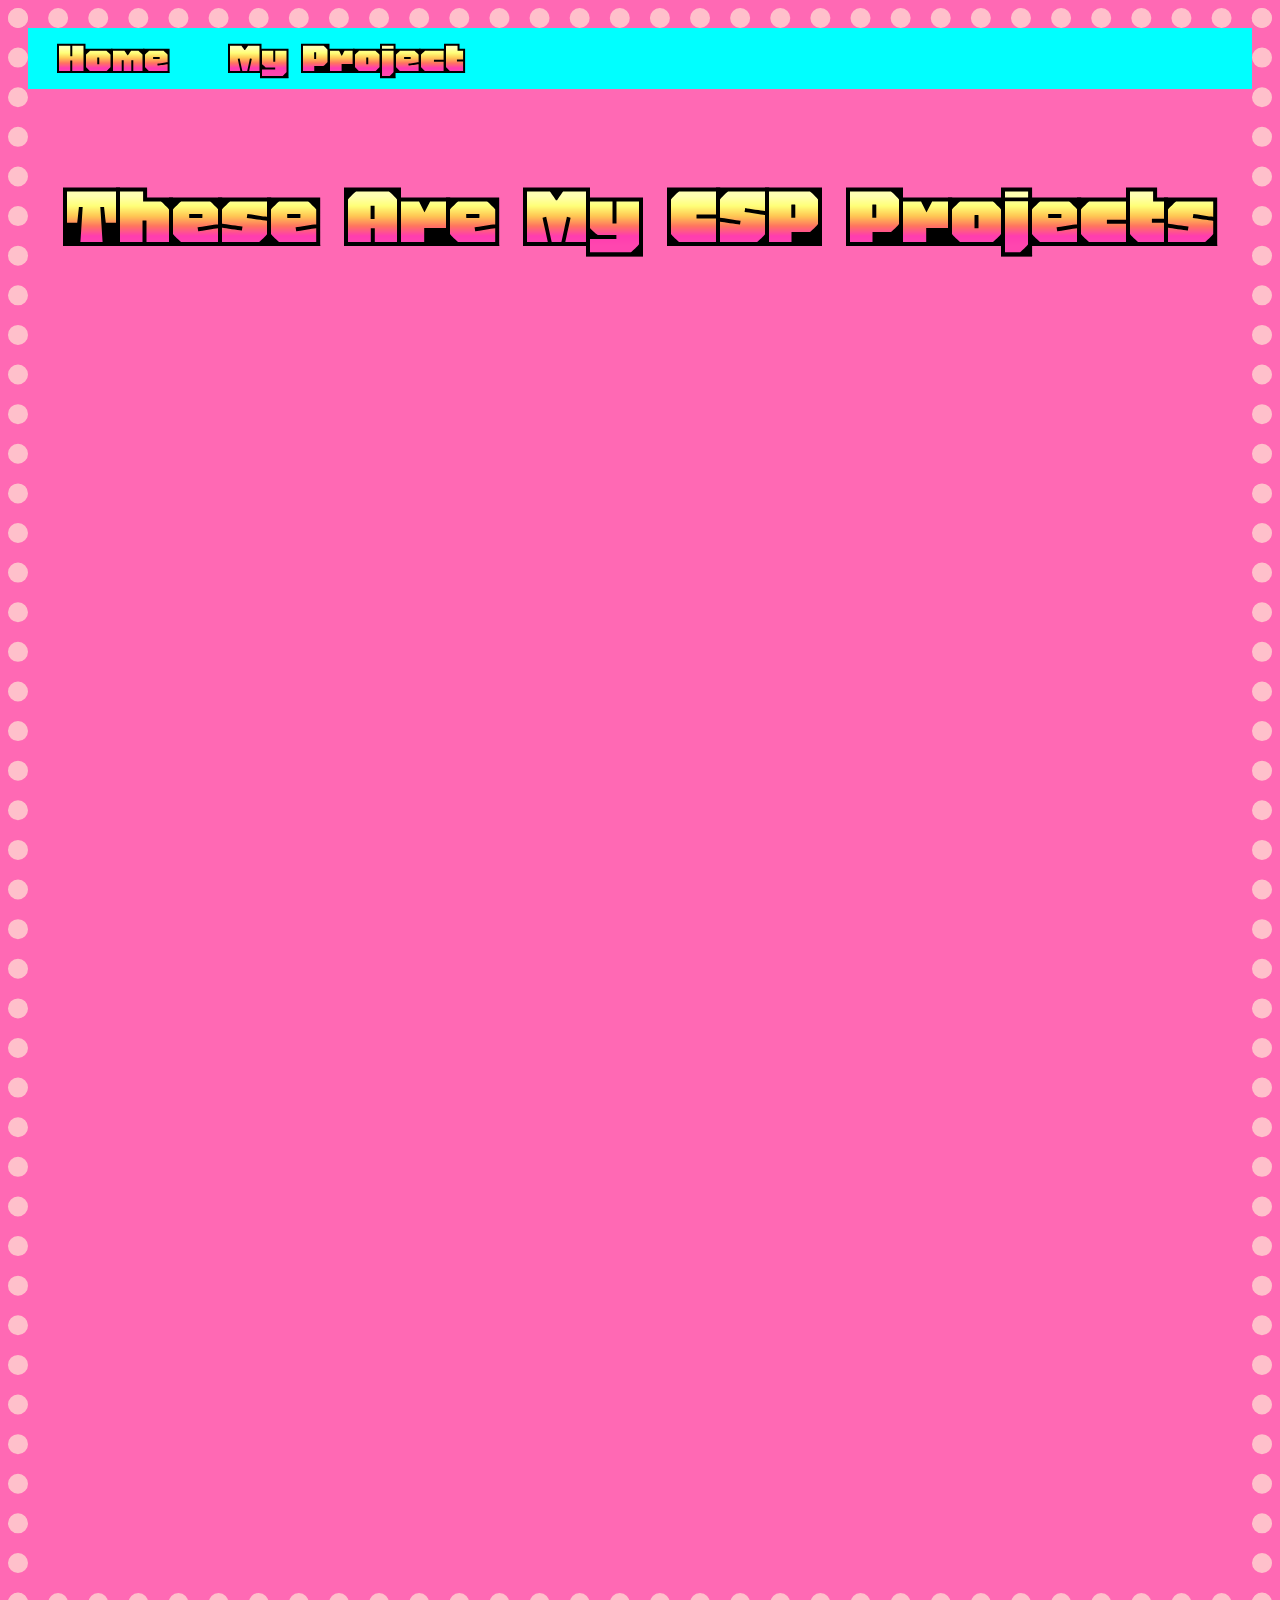
<file: project.html>
<!doctype html>
<html>
<head>
<meta charset="utf-8">
<title>Project.html</title>
<link rel="preconnect" href="https://fonts.googleapis.com">
<link rel="preconnect" href="https://fonts.gstatic.com" crossorigin>
<link href="https://fonts.googleapis.com/css2?family=Honk:MORF@15&display=swap" rel="stylesheet">
<link href="style.css" rel="stylesheet" type="text/css">
</head>

<body>
	<nav> 
		<ul> 
		<li><a href="index.html"> Home </a></li>
		<li><a href="project.html"> My Project </a></li>
		<li>&nbsp;</li>
        </ul>
</nav>
	<center>
		<h1> These Are My  CSP Projects</h1>	
	<iframe width="392" height="620" style="border: 0px;" src="https://studio.code.org/projects/applab/E2qFEqN8-66jz-21Eq-9E8N-91b88EIbv2OE/embed?nosource"></iframe>
	<iframe width="392" height="620" style="border: 0px;" src="https://studio.code.org/projects/applab/EzFNz1Ij-9bOE-29I1-qFbT-Izvz11qF2bz9/embed?nosource"></iframe><iframe width="392" height="620" style="border: 0px;" src="https://studio.code.org/projects/applab/9ET9qvF2-89bO-2FEv-qTbN-TI99EqjF629q/embed?nosource"></iframe><iframe width="392" height="620" style="border: 0px;" src="https://studio.code.org/projects/applab/jz2TI9Iq-T1v9-2v1F-9O6q-j2NT16q1vjF6/embed?nosource"></iframe></center>
	</body>
</html>
</file>
<file: style.css>
@charset "utf-8";
body {
	background-color:hotpink; 
	border: dotted 20px Pink;
}
img {
		width: 1000px;
		
	}


h1 {
	font-family: "Honk";
	text-shadow: Pink;
	color: White;
	font-size:100px;
}
nav {
	font-size: 50px;
	font-family: "Honk";
	text-decoration-color: #000000;
}
nav a {
	text-decoration: none;
	padding: 9px 30px;
	font-family: "Honk";
}
/* Removes default list bullets, margins, and padding */
nav ul {
  list-style-type: none;
  margin: 0;
  text-align: center;
  padding:0;
  display: flex; /* Aligns list items horizontally */
  background-color:aqua;
}
</file>
